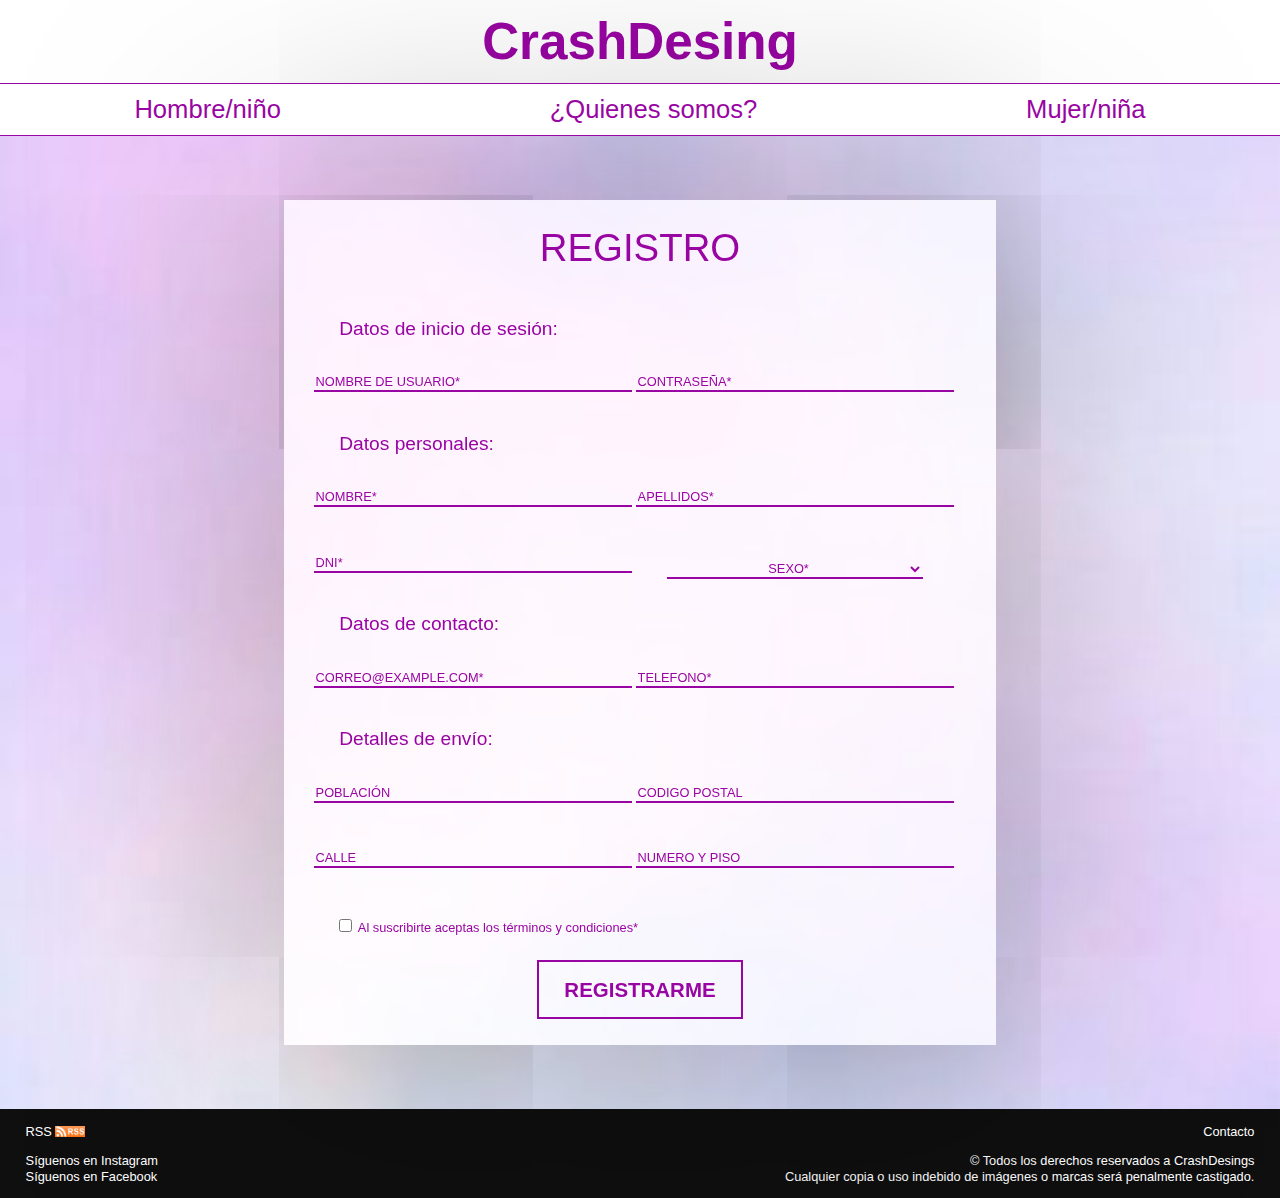
<file: suscripcion.html>
<!DOCTYPE html>
<html>
<head>
	<meta charset="utf-8">
	<meta name="viewport" content="width=device-width, initial-scale=1">
	<title>Registro</title>
	<link rel="stylesheet" type="text/css" href="CSS/styleform.css"><script type="text/javascript" src="JS/scriptCompras.js"></script>
</head>
<body>
	<header id="titulo">
		<h1>CrashDesing</h1>
	</header>
	<nav id="navegacion">
		<a href="seccionMasc.html">
			Hombre/niño
		</a>
		<a href="index.html">
			¿Quienes somos?
		</a>
		<a href="seccionFem.html">
			Mujer/niña
		</a>
	</nav>
	<main class="main">
	<div class="background">
		<div id="menuSusc">
			<form name="frm">
				<table border="0" id="tablaFormulario">
					<legend id="suscTitulo">REGISTRO</legend>
					<tr>
						<td class="celdaLeyenda"><legend class="subTitulo">Datos de inicio de sesión:</legend></td>
					</tr>
    				<tr>
				      	<td><input type="text" id="nombreUsuario" class="cajaForm" size="40vw" placeholder="NOMBRE DE USUARIO*" required></td>
				      	<td><input type="password" id="passwdUsuario" class="cajaForm" size="40vw" placeholder="CONTRASEÑA*" required></td>
				    </tr>
					<tr>
						<td class="celdaLeyenda"><legend class="subTitulo">Datos personales:</legend></td>
					</tr>
				    <tr>
				      	<td><input type="text" id="nombreCliente" class="cajaForm" size="40vw" placeholder="NOMBRE*" required></td>
				      	<td><input type="text" id="apellidosCliente" class="cajaForm" size="40vw" placeholder="APELLIDOS*" required></td>
				    </tr>
				    <tr>
				      	<td><input type="text" id="dniCliente" class="cajaForm" size="40vw" placeholder="DNI*" required></td>
				      	<td>
				      		<select id="elegirSexo">
				      			<option selected>SEXO*</option>
				      			<option>HOMBRE</option>
				      			<option>MUJER</option>
				      			<option>Prefiero no decirlo</option>
				      		</select>
				      	</td>
				    </tr>
				    <tr>
						<td class="celdaLeyenda"><legend class="subTitulo">Datos de contacto:</legend></td>
					</tr>
				    <tr>
				    	<td><input type="text" id="correo" class="cajaForm" size="40vw" placeholder="CORREO@EXAMPLE.COM*" required></td>
				    	<td><input type="text" id="tlfnCliente" class="cajaForm" size="40vw" placeholder="TELEFONO*" required></td>
				    </tr>
				    <tr>
						<td class="celdaLeyenda"><legend class="subTitulo">Detalles de envío:</legend></td>
					</tr>
					<tr>
				     	<td><input type="text" name="Poblacion" class="cajaForm" size="40vw" placeholder="POBLACIÓN"></td>
				     	<td><input type="text" name="codPostal" class="cajaForm" size="40vw" placeholder="CODIGO POSTAL"></td>
				    </tr>
				    <tr>
				      	<td><input type="text" name="calle" class="cajaForm" size="40vw" placeholder="CALLE"></td>
				      	<td><input type="text" name="puertaNumero" class="cajaForm" size="40vw" placeholder="NUMERO Y PISO"></td>
				    </tr>
				  </table>
				  <div id="terminosCondiciones">
				  	<input type="checkbox" id="checkTerminos" required>
				  	<label>Al suscribirte aceptas los términos y condiciones*</label>
				  </div>
				  <div>
				  	
				  	<input type="button" value="REGISTRARME" class="botonPres" onclick="registroCompleto()">
				  </div>
				  
				  
			</form>
		</div>
	</div>
	</main>
	<footer id="copy">
    <!--PARTE IZQUIERDA-->
    <div id="enlacesCopy">
      <p class="copyPar">
        <p>
          <ion-item>
          <a href="https://feedreader.com/online/#/reader/category/0/feed/22226190/" class="enlaceCopyrigth">
              <label>RSS</label>
            </a>
            <img src="img/Otros/rssIMG.jpg" class="rssImagen">
        </ion-item>
        </p>
        <p>
          <ion-item>
            <ion-icon class="iconCopy" name="logo-instagram"></ion-icon>
            <a href="https://www.instagram.com/crash.maria/" class="enlaceCopyrigth">
              <label>Síguenos en Instagram</label>
            </a>
          </ion-item>
          <br>
          <ion-item>
            <ion-icon class="iconCopy" name="logo-facebook"></ion-icon>
            <a href="https://www.facebook.com/maria.cornejo.391" class="enlaceCopyrigth">
              <label>Síguenos en Facebook</label>
            </a>
        </ion-item>
        </p>
      </p>
    </div>
    <!--PARTE DERECHA-->
    <div id="creditosConsultas">
      <p class="copyPar">
        <p>
          <ion-item class="quienSomos">
          <a href="mailto:cornejomaria200@gmail.com" class="enlaceCopyrigth">
          <ion-icon name="mail-outline" class="iconCopy"></ion-icon>
            <label>Contacto</label>
            </a>
        </ion-item>
        </p>
        <label>
          &copy; Todos los derechos reservados a CrashDesings <br>
          Cualquier copia o uso indebido de imágenes o marcas será penalmente castigado.
        </label>
      </p>
    </div>
  </footer>
</body>
</html>
</file>
<file: CSS/styleform.css>
html, body {
	margin: 0;
	font-family: Arial;
}
* {
	color: #9905a3;
}
#titulo {
	display: flex;
	align-items: center;
	justify-content: center;
	height: 6.5vw;
	font-size: 2vw;
	background-color: white;
}
h1 {
	margin: 0;
}

/*BARRA NAVEGACIÓN*/

#navegacion {
	z-index: 1001;
	position: sticky;
	top: 0;
	width: 100%;
	height: 4vw;
	border-top: 1px solid #9905a3;
	border-bottom: 1px solid #9905a3;
	display: flex;
	align-items: center;
	justify-content: space-around;
	background-color: rgb(255, 255, 255);
}
#navegacion a {
	text-decoration: none;
	font-size: 2vw;
	margin: auto;
}
#navegacion a:hover {
	color: #cf00de;
}

/*CUERPO DE LA PÁGINA*/

.main {
	background-image: url("../img/Fondos/fondoFormulario.jpg");
	background-size: cover;
	width: 100%;
	display: flex;
	justify-content: center;

}
.background {
	backdrop-filter: blur(3px);
}

/*MENÚ SUSCRIPCIÓN*/

#menuSusc {
	background-color: rgba(255, 255, 255, 0.7);
	box-shadow: 0px 0px 40vw rgba(0, 0, 0, 0.5);
	margin-top: 4rem;
	margin-bottom: 4rem;
	padding: 2vw;
	max-width: 80rem;
	display: flex;
	flex-direction: column;
	justify-content: center;
	text-align: center;
}
#tablaFormulario {
	float: left;
	font-size: 1.3em;
	margin-top: 1.5vw;
	margin-bottom: 2rem;
	margin-right: 1vw;
}
tr {
	display: flex;
	align-items: center;
	margin-top: 2vw;
}
td {
	width: 25vw;
}
#suscTitulo {
	font-size: 3vw;
}
.subTitulo {
	font-size: 1.5vw;
}
.celdaLeyenda {
	text-align: left;
	padding-left: 2vw;
}
.cajaForm {
	background-color: transparent;
	font-size: 1vw;
	margin-bottom: 1vw;
	border: none;
  	border-bottom: 2px solid #9905a3;
}
.cajaForm:focus {
	outline-width: 0;
	border-bottom: 2px solid blueviolet;
	background-color: transparent;
}
.cajaForm::placeholder {
	background-color: transparent;
	color: #9905a3;
	font-size: 1vw;
}
.cajaForm:focus::placeholder {
	color: rgba(142, 45, 145, 0.2);
	transition-duration: 0.3s;
}
#elegirSexo {
	font-size: 1vw;
	width: 20vw;
	background-color: transparent;
	border: none;
	border-bottom: 2px solid #9905a3;
	text-align: center;
}
#elegirSexo:focus {
	outline-width: 0;
}
#terminosCondiciones {
	text-align: left;
	padding: 2vw;
	font-size: 1vw;
}
#terminosCondiciones input {
	width: 1vw;
}
.botonPres {
	font-size: 1.6vw;
	font-weight: bold;
	padding-top: 1.2vw;
	padding-bottom: 1.2vw;
	padding-left: 2vw;
	padding-right: 2vw;
  	background-color: transparent;
  	color: #9905a3;
  	border: 2px solid #9905a3;
  	transition-duration: 0.4s;
}
.botonPres:hover {
	cursor: pointer;
  	background-color: #9905a3;
  	color: white;
}

/*COPYRIGHT DE LA PÁGINA (BARRA INFERIOR)*/

#copy {
	font-size: 1vw;
	width: 100%;
	height: 7vw;
	background-color: #0f0f0f;
	display: flex;
	align-items: center;
	justify-content: space-between;
}
.rssImagen {
	max-width: 2.3vw;
	vertical-align: middle;
}
.copyPar {
	margin-top: 0;
	color: white;
	display: flex;
	flex-direction: column;
}
.copyPar a {
	color: white;
	text-decoration: none;
}
.iconCopy {
    vertical-align: middle;
    color: white;
}
#copy label{ 
	text-decoration: none;
	color: white;
    vertical-align: middle;
}
#enlacesCopy {
	margin-left: 2vw;
	float: left;
}
#creditosConsultas {
	color: white;
	margin-right: 2vw;
	text-align: right;
	float: right;
}
.enlaceCopyrigth {
	text-decoration: none;
}
.enlaceCopyrigth label {
	cursor: pointer;
}
</file>
